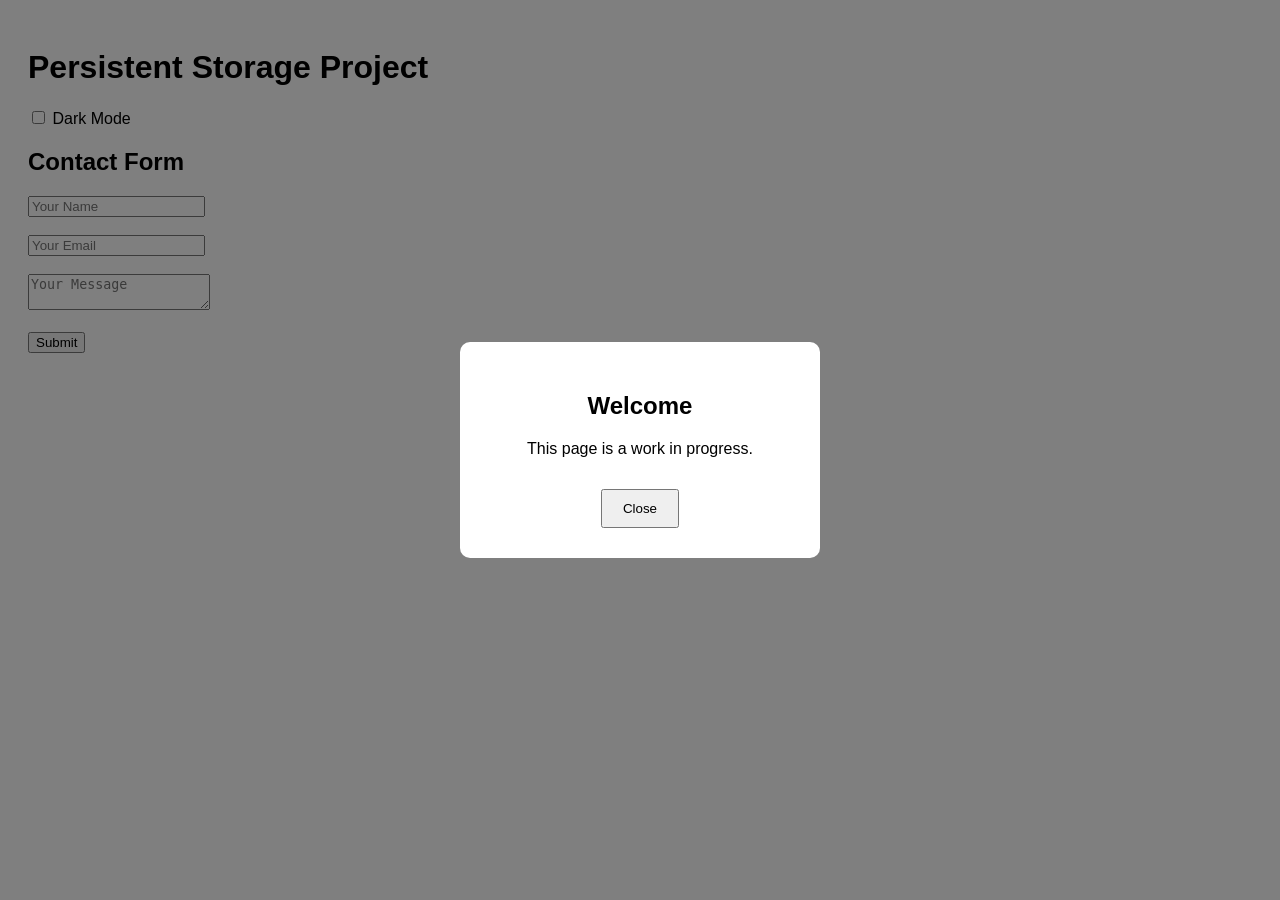
<file: index.html>
<!DOCTYPE html>
<html lang="en">
<head>
  <meta charset="UTF-8">
  <meta name="viewport" content="width=device-width, initial-scale=1.0">
  <title>Persistent Storage Project</title>
  <link rel="stylesheet" href="styles.css">
</head>
<body>

<div id="welcomeModal" class="modal">
  <div class="modal-content">
    <h2>Welcome</h2>
    <p>This page is a work in progress.</p>
    <button id="closeModal">Close</button>
  </div>
</div>

<header>
  <h1>Persistent Storage Project</h1>
</header>

<label>
  <input type="checkbox" id="darkModeToggle">
  Dark Mode
</label>

<section>
  <h2>Contact Form</h2>

  <form>
    <input type="text" placeholder="Your Name"><br><br>

    <input type="email" placeholder="Your Email"><br><br>

    <textarea placeholder="Your Message"></textarea><br><br>

    <button type="submit" class="tooltip">
      Submit
      <span class="tooltip-text">Click to send your message!</span>
    </button>
  </form>
</section>

<script src="script.js"></script>

</body>
</html>
</file>
<file: styles.css>
body {
  font-family: Arial, sans-serif;
  padding: 20px;
}

/* Dark mode */
body.dark-mode {
  background-color: #121212;
  color: white;
}

/* Modal background */
.modal {
  position: fixed;
  top: 0;
  left: 0;
  width: 100%;
  height: 100%;
  background-color: rgba(0, 0, 0, 0.5);

  display: flex;
  justify-content: center;
  align-items: center;

  z-index: 1000;
}

/* Modal box */
.modal-content {
  background-color: white;
  padding: 30px;
  border-radius: 10px;
  text-align: center;
  width: 300px;
}

/* Button styling */
.modal-content button {
  margin-top: 15px;
  padding: 10px 20px;
  cursor: pointer;
}

/* Tooltip */
.tooltip {
  position: relative;
  display: inline-block;
}

.tooltip-text {
  visibility: hidden;
  width: 170px;
  background-color: black;
  color: white;
  text-align: center;
  border-radius: 6px;
  padding: 5px;

  position: absolute;
  z-index: 1;
  bottom: 125%;
  left: 50%;
  margin-left: -85px;
}

.tooltip:hover .tooltip-text {
  visibility: visible;
}
</file>
